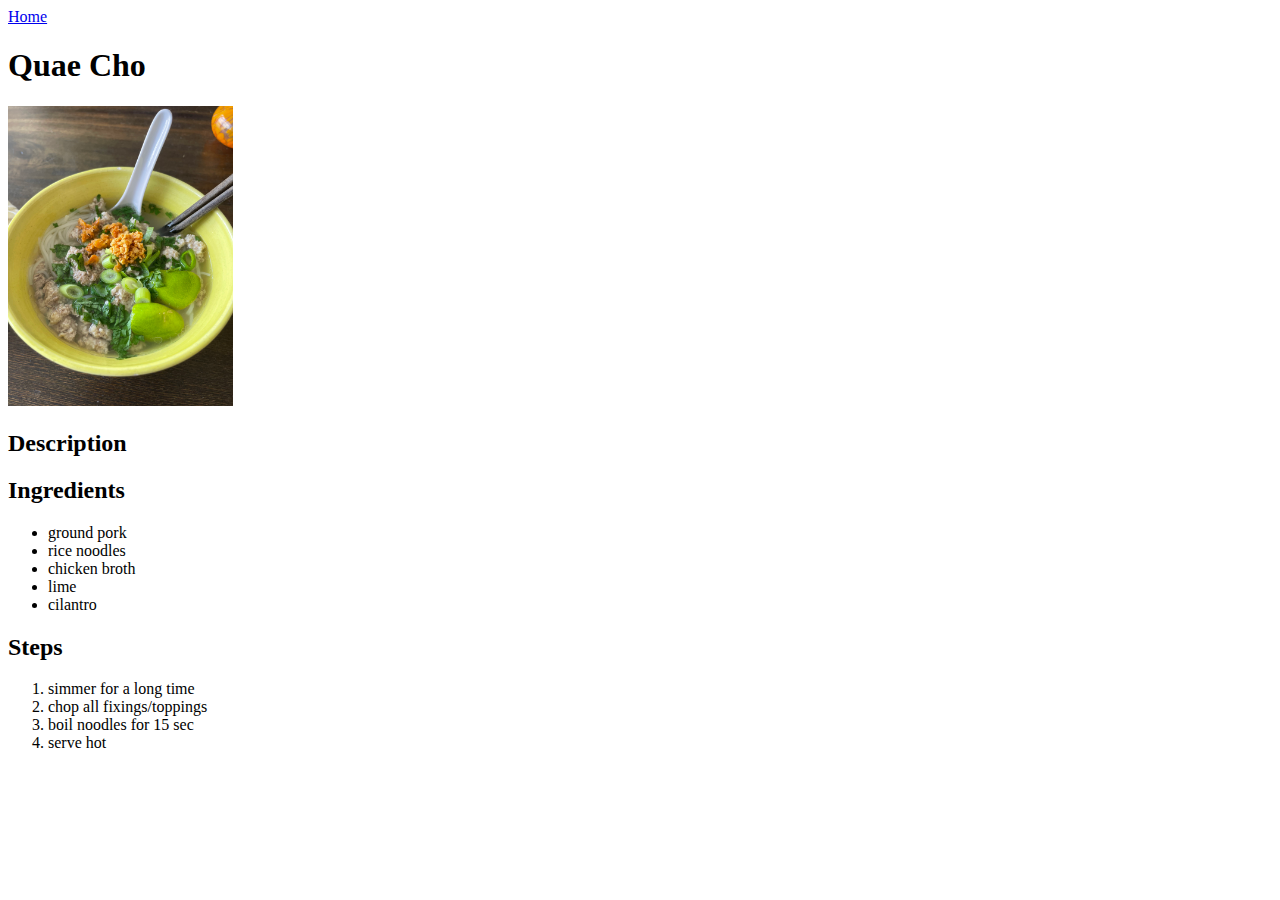
<file: recipes/quae_cho.html>
<!DOCTYPE html>
<html lang="en">
<head>
    <meta charset="UTF-8">
    <meta name="viewport" content="width=device-width, initial-scale=1.0">
    <title>Document</title>
</head>
<body>
    <a href="../index.html">Home</a>

    <h1>Quae Cho</h1>
    <img src="../images/quae_cho.jpg" height="300">

    <h2>Description</h2>
    <p></p>

    <h2>Ingredients</h2>
    <ul>
        <li>ground pork</li>
        <li>rice noodles</li>
        <li>chicken broth</li>
        <li>lime</li>
        <li>cilantro</li>
    </ul>

    <h2>Steps</h2>
    <ol>
        <li>simmer for a long time</li>
        <li>chop all fixings/toppings</li>
        <li>boil noodles for 15 sec</li>
        <li>serve hot</li>
    </ol>
</body>
</html>
</file>
